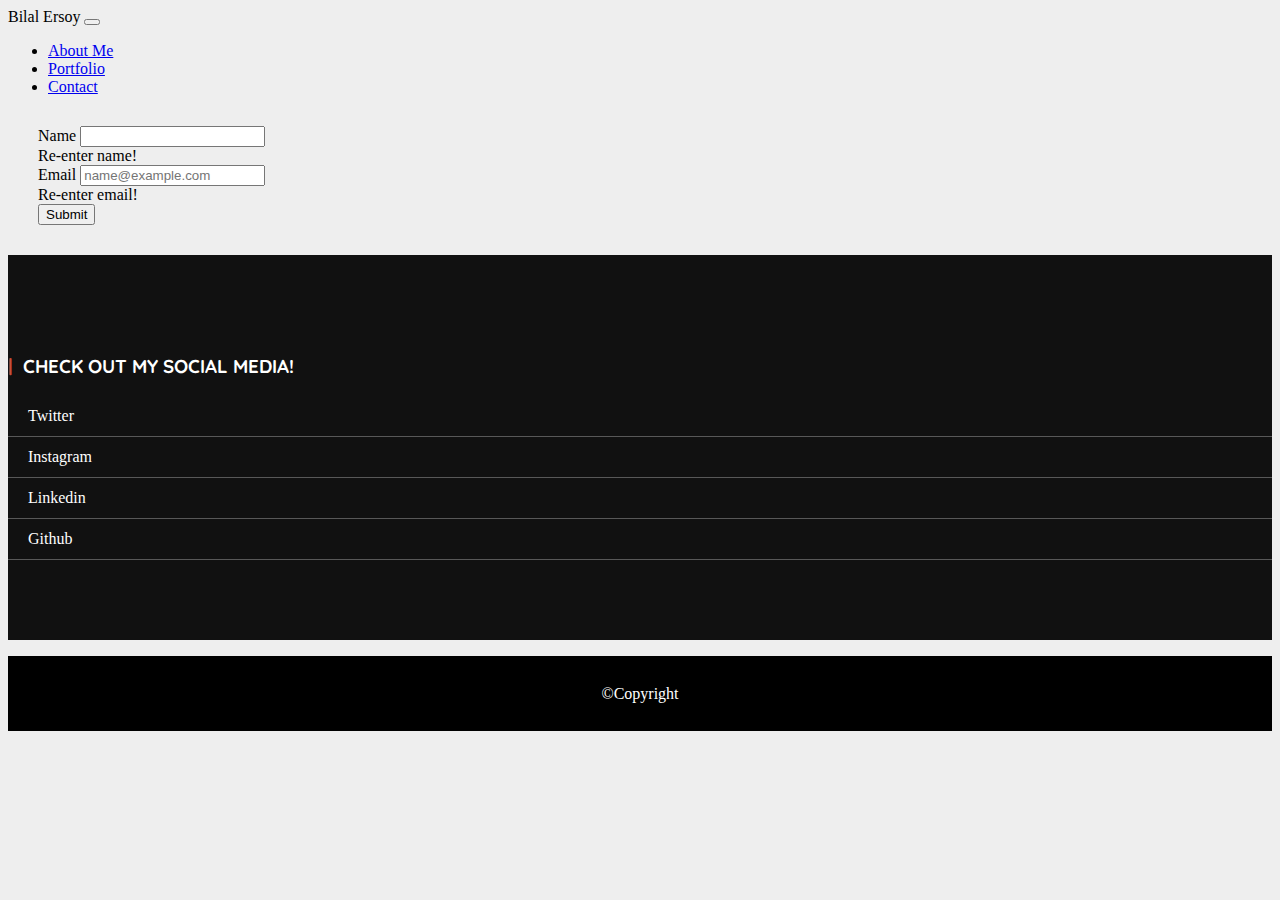
<file: contact.html>
<!doctype html>
<html lang="en">
  <head>
    <!-- Required meta tags -->
    <meta charset="utf-8">
    <meta name="viewport" content="width=device-width, initial-scale=1, shrink-to-fit=no">

    <!-- Bootstrap CSS -->
    <link rel="stylesheet" href="https://stackpath.bootstrapcdn.com/bootstrap/4.5.0/css/bootstrap.min.css" integrity="sha384-9aIt2nRpC12Uk9gS9baDl411NQApFmC26EwAOH8WgZl5MYYxFfc+NcPb1dKGj7Sk" crossorigin="anonymous">

    <!--Google fonts-->
    <link href="https://fonts.googleapis.com/css2?family=Merienda+One&family=Noto+Sans+TC:wght@100&family=Quicksand:wght@700&display=swap" rel="stylesheet">

    <!--style.css link-->
    <link rel="stylesheet" href="assets/style.css">

    <title>Responsive Portfoilio</title>
  </head>
  <body>
      <!--Nav begin-->
    <nav class="navbar navbar-expand-sm navbar-light bg-light">
        <span class="navbar-brand mb-0 h1">Bilal Ersoy</span>
        <button class="navbar-toggler" type="button" data-toggle="collapse" data-target="#navbarNav" aria-controls="navbarNav" aria-expanded="false" aria-label="Toggle navigation">
          <span class="navbar-toggler-icon"></span>
        </button>

        <div class="collapse navbar-collapse" id="navbarNav">
            <ul class="navbar-nav ml-auto">
                <li class="nav-item active">
                    <a class="nav-link border-right" href="index.html">About Me</a>
                </li>
                <li class="nav-item">
                    <a class="nav-link border-right"  href="portfolio.html">Portfolio</a>
                </li>
                <li class="nav-item">
                    <a class="nav-link" href="contact.html">Contact</a>
                </li>
            </ul>
        </div>
    </nav>
    <!--Nav end-->

    <form action="" class = "main-form needs-validation" novalidate>
        <!--name and last name-->
        <div class="row">
            <div class="col-xs-2 col-sm-4 col-md-6 col-lg-8">
                <div class="form-group">
                    <label for="firstname">Name</label> 
                    <input type="text" name="firstname" id="firstname" class="form-control" required>
                    <div class="invalid-feedback">Re-enter name!</div>
                </div>
            </div>
        </div>

        <!--email-->
        <div class="row">
            <div class="col-xs-2 col-sm-4 col-md-6 col-lg-8">
                <div class="form-group">
                    <label for="exampleInputEmail1">Email</label>
                    <input type="email" class="form-control" id="exampleFormControlInput1" placeholder="name@example.com" required> 
                    <div class="invalid-feedback">Re-enter email!</div>        
                </div>
            </div>
        </div>

        <!--Submit Button-->
        <button type="submit" class="btn btn-primary">Submit</button>
    </form>  

    <!--footer-->
    <div class="sticky-bottom">
        <footer>
            <div class="footer-top">
                <div class="row">
                    <div class="col-md-3 col-sm-6 col-xs-12 segment-one">
                        <h3>Check Out my Social Media!</h3>
                        <ul>
                          <li>
                              <a class= "card-link" href="https://twitter.com/Bilal_Er13">Twitter</a>
                          </li>
                          <li>
                              <a class="card-link" href="https://www.instagram.com/beersoy13/">Instagram</a>
                          </li>
                          <li>
                              <a class="card-link" href="https://www.linkedin.com/in/bilal-ersoy-5613311b8/">Linkedin</a>
                          </li>
                          <li>
                              <a class="card-link" href="https://github.com/bee-13">Github</a>
                          </li>
                        </ul>
                    </div>
                </div>
            </div>

            <p class="footer-bottom-text">&copy;Copyright</p>

        </footer>
    </div>
    

    <!-- Optional JavaScript -->
    <!-- jQuery first, then Popper.js, then Bootstrap JS -->
    <script src="https://code.jquery.com/jquery-3.5.1.slim.min.js" integrity="sha384-DfXdz2htPH0lsSSs5nCTpuj/zy4C+OGpamoFVy38MVBnE+IbbVYUew+OrCXaRkfj" crossorigin="anonymous"></script>
    <script src="https://cdn.jsdelivr.net/npm/popper.js@1.16.0/dist/umd/popper.min.js" integrity="sha384-Q6E9RHvbIyZFJoft+2mJbHaEWldlvI9IOYy5n3zV9zzTtmI3UksdQRVvoxMfooAo" crossorigin="anonymous"></script>
    <script src="https://stackpath.bootstrapcdn.com/bootstrap/4.5.0/js/bootstrap.min.js" integrity="sha384-OgVRvuATP1z7JjHLkuOU7Xw704+h835Lr+6QL9UvYjZE3Ipu6Tp75j7Bh/kR0JKI" crossorigin="anonymous"></script>

    <!--Javasript for validation-->
    <script>
        var form = document.querySelector('.needs-validation');

        form.addEventListener('submit', function(event) {
            if(form.checkValidity() === false) {
                event.preventDefault();
                event.stopPropagation();
            }

            form.classList.add('was-validated');

        } )
    </script>
  </body>
</html>
</file>
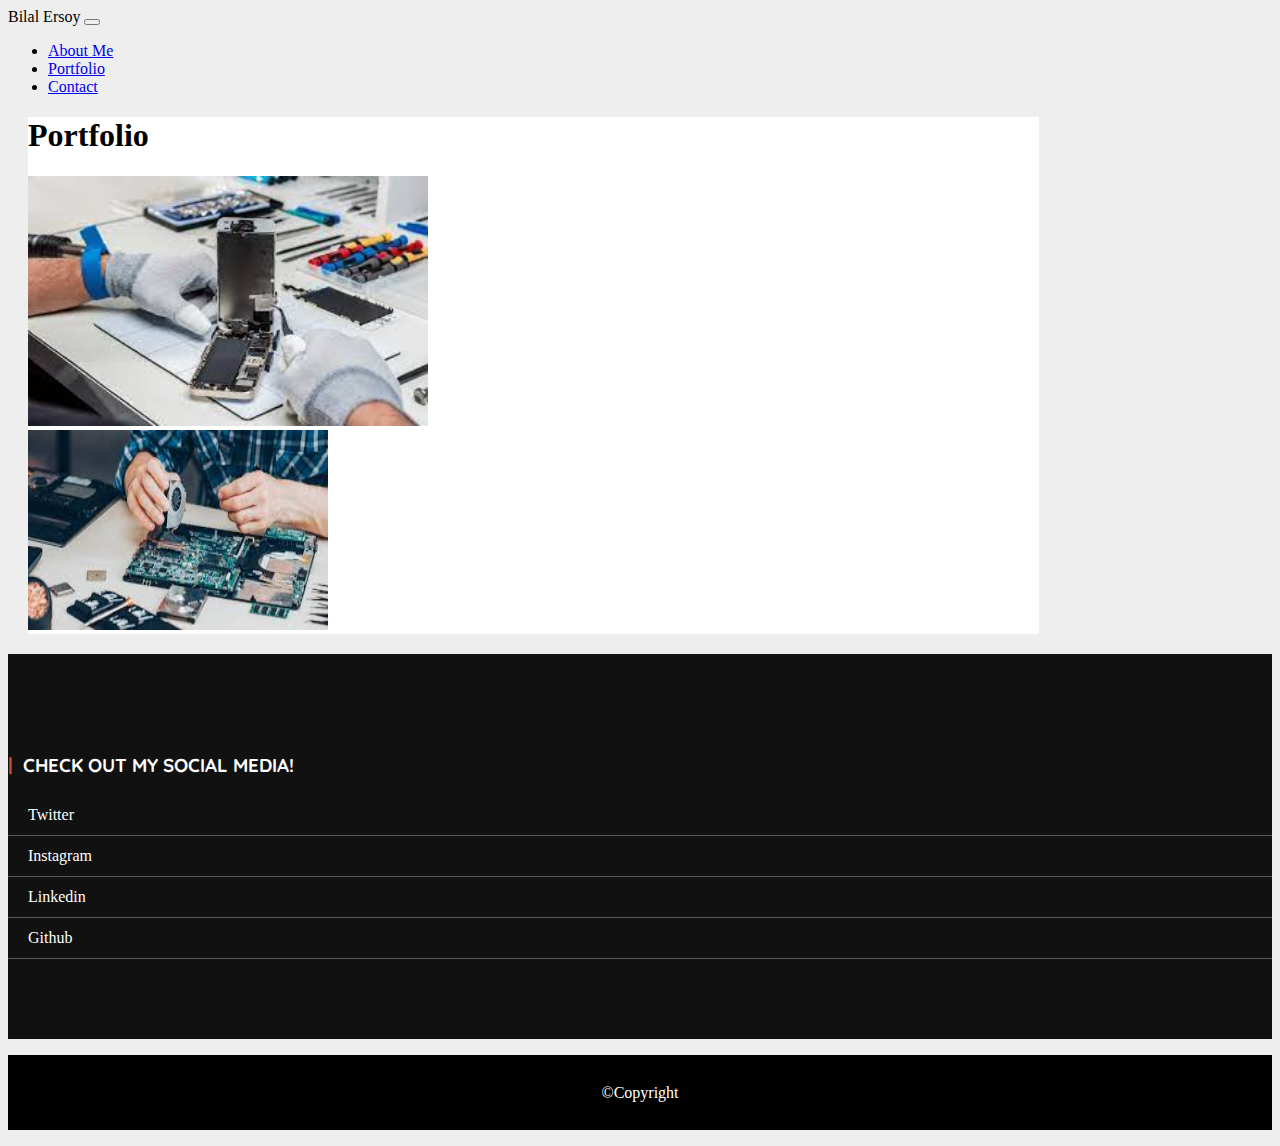
<file: portfolio.html>
<!doctype html>
<html lang="en">
  <head>
    <!-- Required meta tags -->
    <meta charset="utf-8">
    <meta name="viewport" content="width=device-width, initial-scale=1, shrink-to-fit=no">

    <!-- Bootstrap CSS -->
    <link rel="stylesheet" href="https://stackpath.bootstrapcdn.com/bootstrap/4.5.0/css/bootstrap.min.css" integrity="sha384-9aIt2nRpC12Uk9gS9baDl411NQApFmC26EwAOH8WgZl5MYYxFfc+NcPb1dKGj7Sk" crossorigin="anonymous">

    <!--Google fonts-->
    <link href="https://fonts.googleapis.com/css2?family=Merienda+One&family=Noto+Sans+TC:wght@100&family=Quicksand:wght@700&display=swap" rel="stylesheet">

    <!--style.css link-->
    <link rel="stylesheet" href="assets/style.css">

    <title>Professional Portfoilio</title>
  </head>
  <body>
      <!--Nav begin-->
    <nav class="navbar navbar-expand-sm navbar-light bg-light">
        <span class="navbar-brand mb-0 h1">Bilal Ersoy</span>
        <button class="navbar-toggler" type="button" data-toggle="collapse" data-target="#navbarNav" aria-controls="navbarNav" aria-expanded="false" aria-label="Toggle navigation">
          <span class="navbar-toggler-icon"></span>
        </button>

        <div class="collapse navbar-collapse" id="navbarNav">
            <ul class="navbar-nav ml-auto">
                <li class="nav-item active">
                    <a class="nav-link border-right" href="index.html">About Me</a>
                </li>
                <li class="nav-item">
                    <a class="nav-link border-right"  href="portfolio.html">Portfolio</a>
                </li>
                <li class="nav-item">
                    <a class="nav-link" href="contact.html">Contact</a>
                </li>
            </ul>
        </div>
      </nav>
      <!--Nav end-->

      <section id="Portfolio">
        <div class="container">
            <div class="row">
                <div class="col-md-8">
                    <div class="page-header">
                        <h1>Portfolio</h1>
                    </div>
                    <!--SUB ROW-->
                    <div class="row">
                        <!--Sub row col one-->
                        <div class="col-md-3 col-lg-3">
                            <img src="assets/img/Unknown.jpeg" alt="pong" class="img-fluid img-cell">
                        </div>
                        <!--Sub row col two-->
                        <div class="col-md-3 col-lg-3">
                            <img src="assets/img/Unknown1.jpeg" alt="pong" class="img-fluid img-comp">
                        </div>
                    </div>
                </div>
            </div>
        </div>
      </section>

      <!--footer-->
      <div class="sticky-bottom">
        <footer>
            <div class="footer-top">
                <div class="row">
                    <div class="col-md-3 col-sm-6 col-xs-12 segment-one">
                        <h3>Check Out my Social Media!</h3>
                        <ul>
                            <li>
                                <a class= "card-link" href="https://twitter.com/Bilal_Er13">Twitter</a>
                            </li>
                            <li>
                                <a class="card-link" href="https://www.instagram.com/beersoy13/">Instagram</a>
                            </li>
                            <li>
                                <a class="card-link" href="https://www.linkedin.com/in/bilal-ersoy-5613311b8/">Linkedin</a>
                            </li>
                            <li>
                                <a class="card-link" href="https://github.com/bee-13">Github</a>
                        </ul>
                    </div>
                </div>
            </div>
            <p class="footer-bottom-text">&copy;Copyright</p>
        </footer>
      </div>
    

    <!-- Optional JavaScript -->
    <!-- jQuery first, then Popper.js, then Bootstrap JS -->
    <script src="https://code.jquery.com/jquery-3.5.1.slim.min.js" integrity="sha384-DfXdz2htPH0lsSSs5nCTpuj/zy4C+OGpamoFVy38MVBnE+IbbVYUew+OrCXaRkfj" crossorigin="anonymous"></script>
    <script src="https://cdn.jsdelivr.net/npm/popper.js@1.16.0/dist/umd/popper.min.js" integrity="sha384-Q6E9RHvbIyZFJoft+2mJbHaEWldlvI9IOYy5n3zV9zzTtmI3UksdQRVvoxMfooAo" crossorigin="anonymous"></script>
    <script src="https://stackpath.bootstrapcdn.com/bootstrap/4.5.0/js/bootstrap.min.js" integrity="sha384-OgVRvuATP1z7JjHLkuOU7Xw704+h835Lr+6QL9UvYjZE3Ipu6Tp75j7Bh/kR0JKI" crossorigin="anonymous"></script>
  </body>
</html>
</file>
<file: assets/style.css>
body {
    background-color: #eee;
}

.container {
    margin: 20px;
    background-color: white;
    width: 80%
}

h3 {
    color: #fff;
}

.footer-top {
    background-color: #111;
    padding:  80px 0;
}

.segment-one h3{
    color: #fff;
    font-family: 'Quicksand', sans-serif;
    text-transform: uppercase;

}

.segment-one h3::before {
    content: '|';
    color: #c65039;
    padding-right: 10px;
}

.segment-one ul {
    margin: 0;
    padding: 0;
    list-style: none;
}
.segment-one ul li {
    border-bottom: 1px solid rgba(255, 255, 255, 0.3);
    line-height: 40px;
}

.segment-one ul li a {
    color: white;
    text-decoration: none;
    padding-left: 20px;
}

.footer-bottom-text {
    text-align: center;
    background: #000;
    line-height: 75px;
    color: white;
}

/*Portfolio page*/
.img-cell { 
    height: 250px;
    width: 400px;
}
.img-comp {
    height: 200px;
    width: 300px;
    padding-left: 0px;
    margin-left: 0px;
}

.main-form {
    width: 80%;
    margin: 30px
}

.profile-pic {
    width: 400px;
    height: auto;
}

@media screen and (max-width: 750px) {
    .img-fluid {
        margin-bottom: 20px;
        margin-left: 0px;
    }
    
}
</file>
